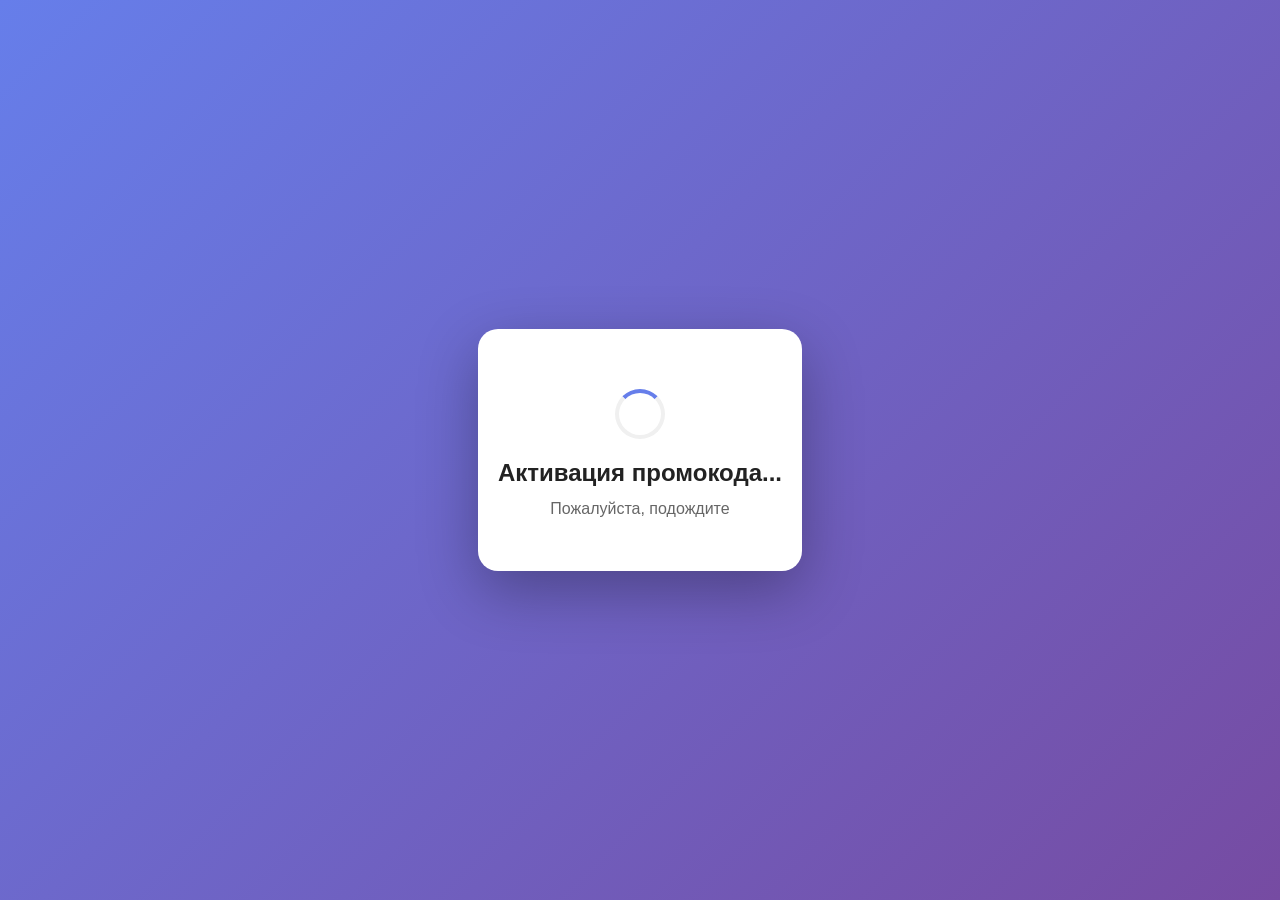
<file: templates/promo.html>
<!DOCTYPE html>
<html lang="ru">
<head>
    <meta charset="UTF-8">
    <meta name="viewport" content="width=device-width, initial-scale=1.0">
    <title>Активация промокода</title>
    <style>
        * { margin: 0; padding: 0; box-sizing: border-box; }
        body {
            font-family: -apple-system, BlinkMacSystemFont, "Segoe UI", Roboto, sans-serif;
            background: linear-gradient(135deg, #667eea 0%, #764ba2 100%);
            min-height: 100vh;
            display: flex;
            align-items: center;
            justify-content: center;
        }
        .container {
            background: white;
            border-radius: 20px;
            padding: 40px 20px;
            max-width: 400px;
            text-align: center;
            box-shadow: 0 20px 60px rgba(0, 0, 0, 0.3);
        }
        .loading {
            font-size: 48px;
            margin-bottom: 20px;
        }
        .spinner {
            width: 50px;
            height: 50px;
            border: 4px solid #f0f0f0;
            border-top: 4px solid #667eea;
            border-radius: 50%;
            animation: spin 1s linear infinite;
            margin: 20px auto;
        }
        @keyframes spin {
            0% { transform: rotate(0deg); }
            100% { transform: rotate(360deg); }
        }
        h1 { color: #222; margin-bottom: 10px; font-size: 24px; }
        p { color: #666; margin-bottom: 10px; line-height: 1.5; }
        .status-success {
            background: #d4edda;
            border: 2px solid #28a745;
            color: #155724;
            padding: 15px;
            border-radius: 10px;
            margin: 20px 0;
        }
        .status-error {
            background: #f8d7da;
            border: 2px solid #f5c6cb;
            color: #721c24;
            padding: 15px;
            border-radius: 10px;
            margin: 20px 0;
        }
        .reward-text {
            font-size: 32px;
            font-weight: bold;
            color: #667eea;
            margin: 20px 0;
        }
        button {
            background: #667eea;
            color: white;
            border: none;
            padding: 12px 24px;
            border-radius: 10px;
            font-size: 16px;
            font-weight: 700;
            cursor: pointer;
            margin-top: 15px;
            width: 100%;
            transition: 0.3s;
        }
        button:hover {
            background: #764ba2;
        }
    </style>
</head>
<body>
    <div class="container">
        <div id="loading" style="display: flex; flex-direction: column; align-items: center;">
            <div class="spinner"></div>
            <h1>Активация промокода...</h1>
            <p>Пожалуйста, подождите</p>
        </div>

        <div id="success" style="display: none;">
            <h1>🎉 Успешно!</h1>
            <p>Ваш промокод активирован!</p>
            <div class="reward-text" id="reward-display"></div>
            <p id="balance-display"></p>
            <button onclick="goToGame()">Играть →</button>
        </div>

        <div id="error" style="display: none;">
            <h1>❌ Ошибка</h1>
            <div class="status-error" id="error-message"></div>
            <button onclick="goToGame()">Вернуться в игру</button>
        </div>
    </div>

    <script src="https://telegram.org/js/telegram-web-app.js"></script>
    <script>
        const promoName = "{{ promo_name }}";
        let currentUserId = null;

        document.addEventListener('DOMContentLoaded', async () => {
            const tg = window.Telegram.WebApp;
            const tgUser = tg.initDataUnsafe?.user;

            if (!tgUser) {
                showError("Пожалуйста, откройте ссылку из Telegram");
                return;
            }

            currentUserId = tgUser.id.toString();
            
            // Активируем промокод
            await activatePromo();
        });

        async function activatePromo() {
            try {
                const response = await fetch(`/api/promo/activate/${promoName}/${currentUserId}`);
                const data = await response.json();

                if (response.ok) {
                    showSuccess(data);
                } else {
                    showError(data.error || 'Неизвестная ошибка');
                }
            } catch (error) {
                showError('Ошибка подключения: ' + error.message);
            }
        }

        function showSuccess(data) {
            document.getElementById('loading').style.display = 'none';
            document.getElementById('success').style.display = 'block';
            document.getElementById('reward-display').textContent = data.reward || data.message;
            
            if (data.new_balance !== undefined) {
                document.getElementById('balance-display').textContent = 
                    `💰 Новый баланс: ${data.new_balance.toFixed(2)} TON`;
            }
        }

        function showError(errorMessage) {
            document.getElementById('loading').style.display = 'none';
            document.getElementById('error').style.display = 'block';
            document.getElementById('error-message').textContent = errorMessage;
        }

        function goToGame() {
            const tg = window.Telegram.WebApp;
            if (tg.close) {
                tg.close();
            } else {
                window.location.href = '/';
            }
        }
    </script>
</body>
</html>
</file>
